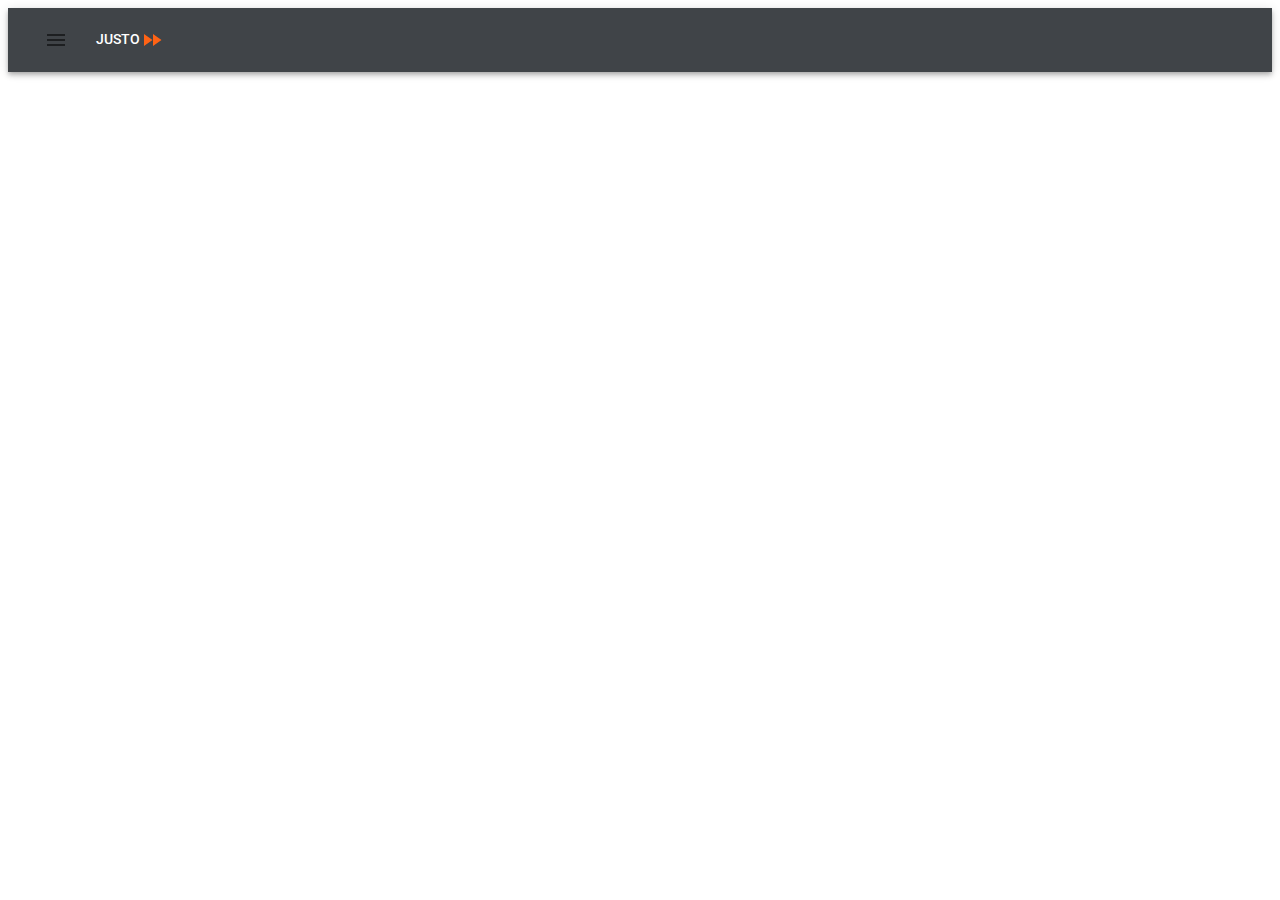
<file: index.html>
<!doctype html>

<html>
  <head>
    <meta charset="utf-8">
    <meta name="viewport" content="width=device-width, initial-scale=1, shrink-to-fit=no">
    <meta content="author" description="Justo Labs">
    <title>Justo | IT automation platform</title>
    <link href="/stylesheets/style.css" rel="stylesheet">

    <!-- Global site tag (gtag.js) - Google Analytics -->
    <script async src="https://www.googletagmanager.com/gtag/js?id=UA-110237549-1"></script>
    <script>
      window.dataLayer = window.dataLayer || [];
      function gtag(){dataLayer.push(arguments);}
      gtag('js', new Date());
      gtag('config', 'UA-110237549-1');
    </script>
  </head>

  <body>
    <div id="app">
    <script src="/scripts/app-bundle.js" type="text/javascript" defer></script>
  </body>
</html>
</file>
<file: stylesheets/style.css>
@import url("https://fonts.googleapis.com/css?family=Roboto:300,400,500");
@import url("https://fonts.googleapis.com/css?family=Gruppo");
.brand {
  color: #FF6315;
}
body {
  font-family: "Gruppo";
}
a {
  text-decoration: none;
}
h2,
h3 {
  color: #FF6315;
}
h1 {
  font-weight: bold;
}
.features {
  padding: 20px;
}
.feature {
  border-style: none;
  max-width: 415px;
  max-height: 240px;
  text-align: center;
}
.feature .content {
  height: 140px;
  align-items: center;
}
.feature a {
  color: #FF6315;
}
.feature svg {
  color: #FF6315;
}
.doc a {
  color: #FF6315;
}
.doc h3 {
  font-style: italic;
}
</file>
